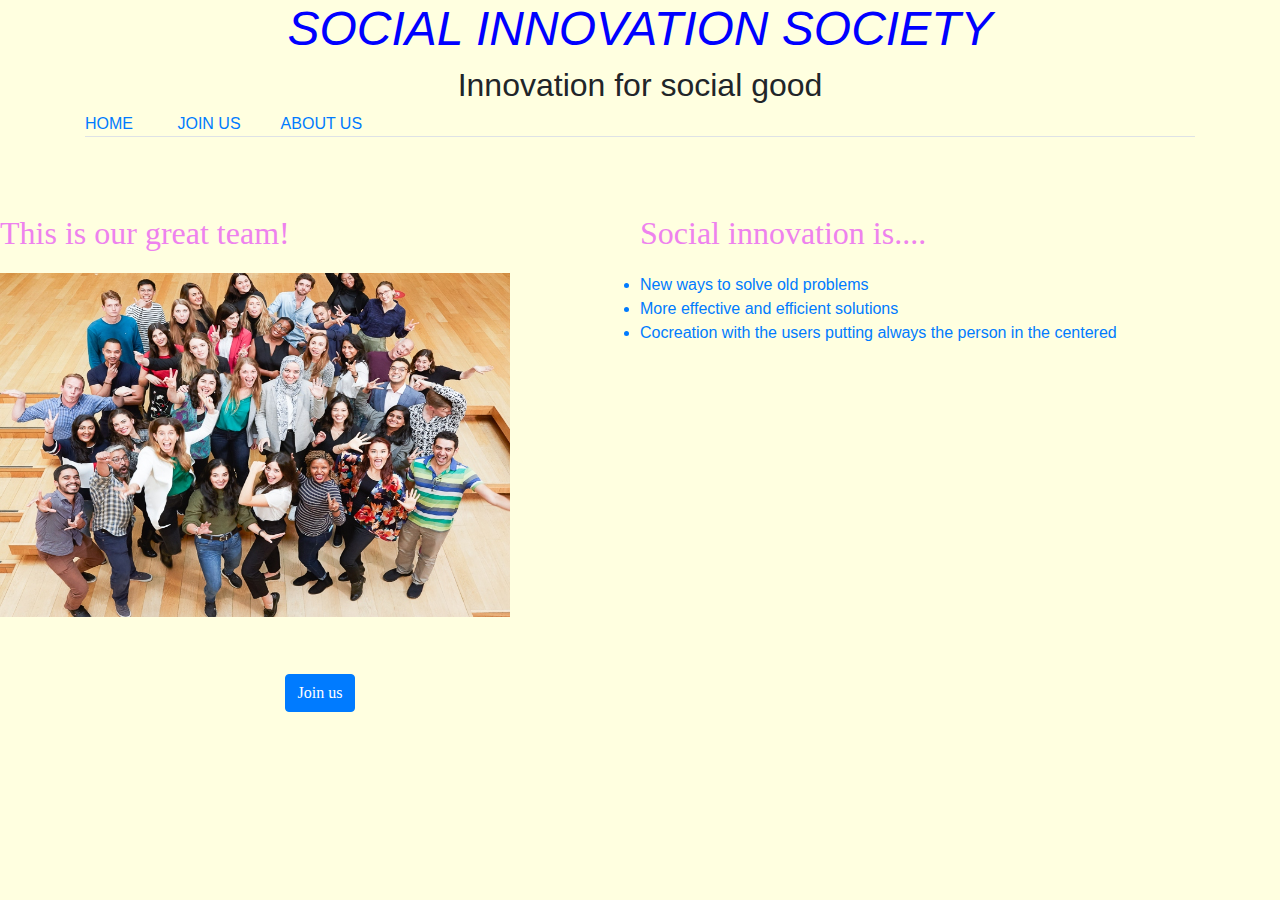
<file: index.html>
<!DOCTYPE html>
<html lang="en" dir="ltr">
  <head>
    <meta charset="utf-8">
    <meta name="viewport" content="width=device-width, initial-scale=1.0">
    <link rel="stylesheet" href="css/bootstrap.min.css">
    <link rel="stylesheet" href="style.css">
    <title></title>
  </head>
  <body>

<div class="title">
<h1> SOCIAL INNOVATION SOCIETY </h1>
<h2> Innovation for social good </h2>
</div>
<div class="container">

  <ul class="nav nav-tabs nav-justified">
    <li class="active"><a href="#">HOME</a></li>
    &nbsp; &nbsp;&nbsp;&nbsp;&nbsp;&nbsp;&nbsp;&nbsp;&nbsp;
    <li><a href="form.html">JOIN US</a></li>
    &nbsp;&nbsp;&nbsp;&nbsp;&nbsp;&nbsp;&nbsp;&nbsp;&nbsp;
    <li><a href="aboutus.html">ABOUT US</a></li>
    &nbsp; &nbsp;&nbsp;&nbsp;&nbsp;&nbsp;&nbsp;&nbsp;&nbsp;

  </ul>
  <br>
  <br>
  <br>
</div>

<div class="preguntas">
  <p> This is our great team! </p>
  <IMG src="SIE.jpeg" width="510" height="344"/>
<br>
<br>
<br>

<p align="center"> <a href="form.html"><button class="btn btn-primary">Join us</button>

  </div>



  <div class="inofrmation">
    <p> Social innovation is.... </p>
  <ul><li> New ways to solve old problems  </li>
  <li> More effective and efficient solutions </li>
  <li> Cocreation with the users putting always the person in the centered </li></ul>


    </div>



<srcipt src="js/jquery-3.4.1.min.js"</script>
<srcipt src="js/bootstrap.min.js"</script>


  </body>
</html>
</file>
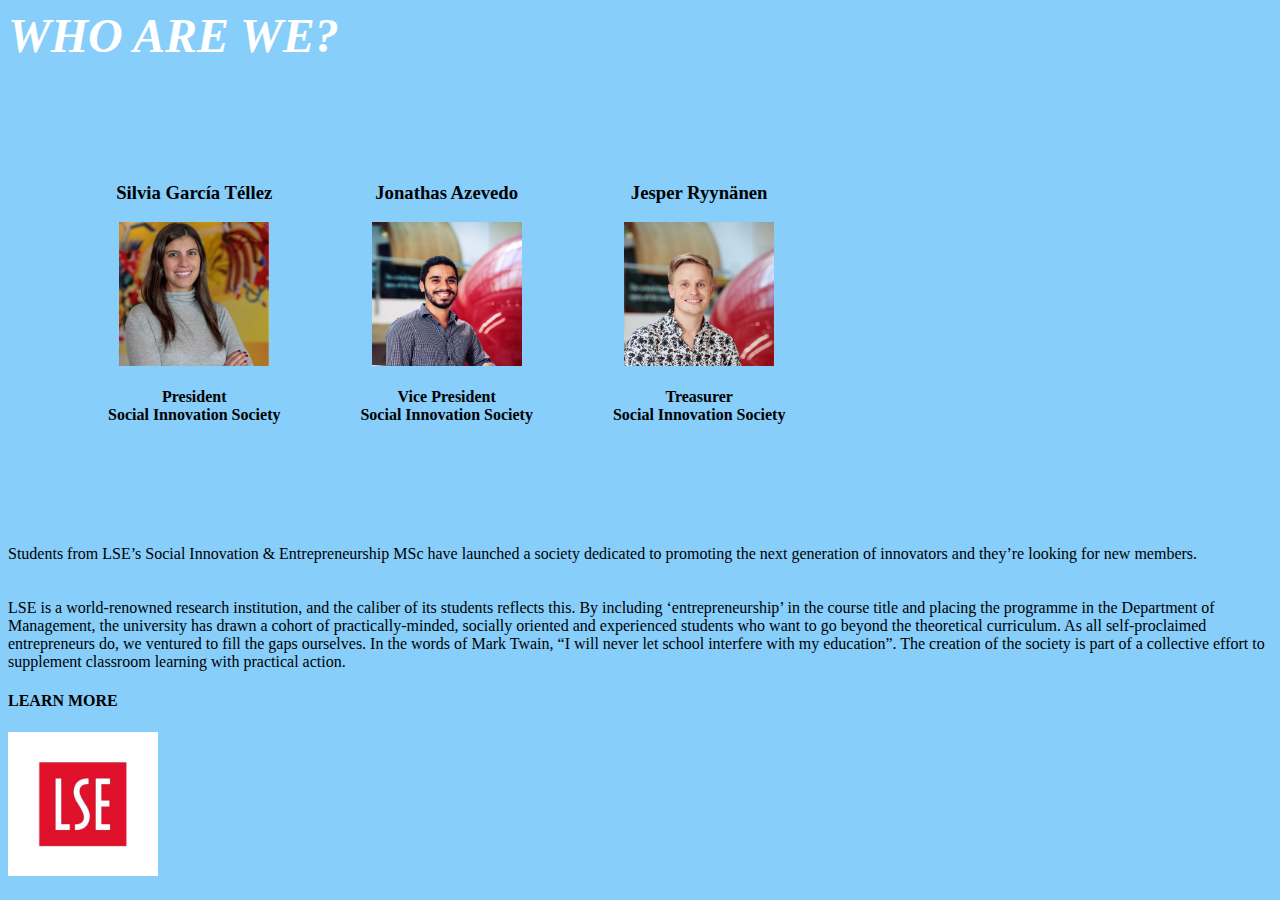
<file: aboutus.html>
<body>
<h1> WHO ARE WE? </h1>

<div class="xy">
  <div class="Presentation">
    <h3> Silvia García Téllez </h3>
      <a href="https://www.linkedin.com/in/silvia-garc%C3%ADa-t%C3%A9llez-36853a70//"><img src="Silvia.jpg"width="150" height="144"></a>
  <h4> President <br>
     Social Innovation Society </h4>
  </div>
    &nbsp; &nbsp;&nbsp;&nbsp;&nbsp;&nbsp;&nbsp;&nbsp;&nbsp;&nbsp; &nbsp;&nbsp;&nbsp;&nbsp;&nbsp;&nbsp;&nbsp;&nbsp;
  <div class="Presentation2">
    <h3> Jonathas Azevedo </h3>
      <a href="https://www.linkedin.com/in/jonathasma//"><img src="Jonas.jpg"width="150" height="144"></a>
      <h4> Vice President <br>
        Social Innovation Society </h4>
  </div>
      &nbsp; &nbsp;&nbsp;&nbsp;&nbsp;&nbsp;&nbsp;&nbsp;&nbsp;&nbsp; &nbsp;&nbsp;&nbsp;&nbsp;&nbsp;&nbsp;&nbsp;&nbsp;

  <div class="Presentation3">
    <h3> Jesper Ryynänen </h3>
      <a href="https://www.linkedin.com/in/jesperyy/"><img src="Jesper.jpg"width="150" height="144"></a>
      <h4> Treasurer <br>
        Social Innovation Society </h4>
  </div>
</div>


<div class="Students">
  <p> Students from LSE’s Social Innovation & Entrepreneurship MSc have launched a society dedicated to promoting the next generation of innovators and they’re looking for new members. </h5>
    <br>
    <br>
    <br>
    LSE is a world-renowned research institution, and the caliber of its students reflects this. By including ‘entrepreneurship’ in the course title and placing the programme in the Department of Management, the university has drawn a cohort of practically-minded, socially oriented and experienced students who want to go beyond the theoretical curriculum. As all self-proclaimed entrepreneurs do, we ventured to fill the gaps ourselves. In the words of Mark Twain, “I will never let school interfere with my education”. The creation of the society is part of a collective effort to supplement classroom learning with practical action.


 </p>
  </div>

<h4> LEARN MORE </h4>
  <a href="https://blogs.lse.ac.uk/management/2018/01/31/be-the-difference-join-the-new-social-innovation-society/"><img src="LSE.png"width="150" height="144"></a>





<link rel="stylesheet" href="styleform.css">

  </body>

  <link rel="stylesheet" href="aboutus.css">
</file>
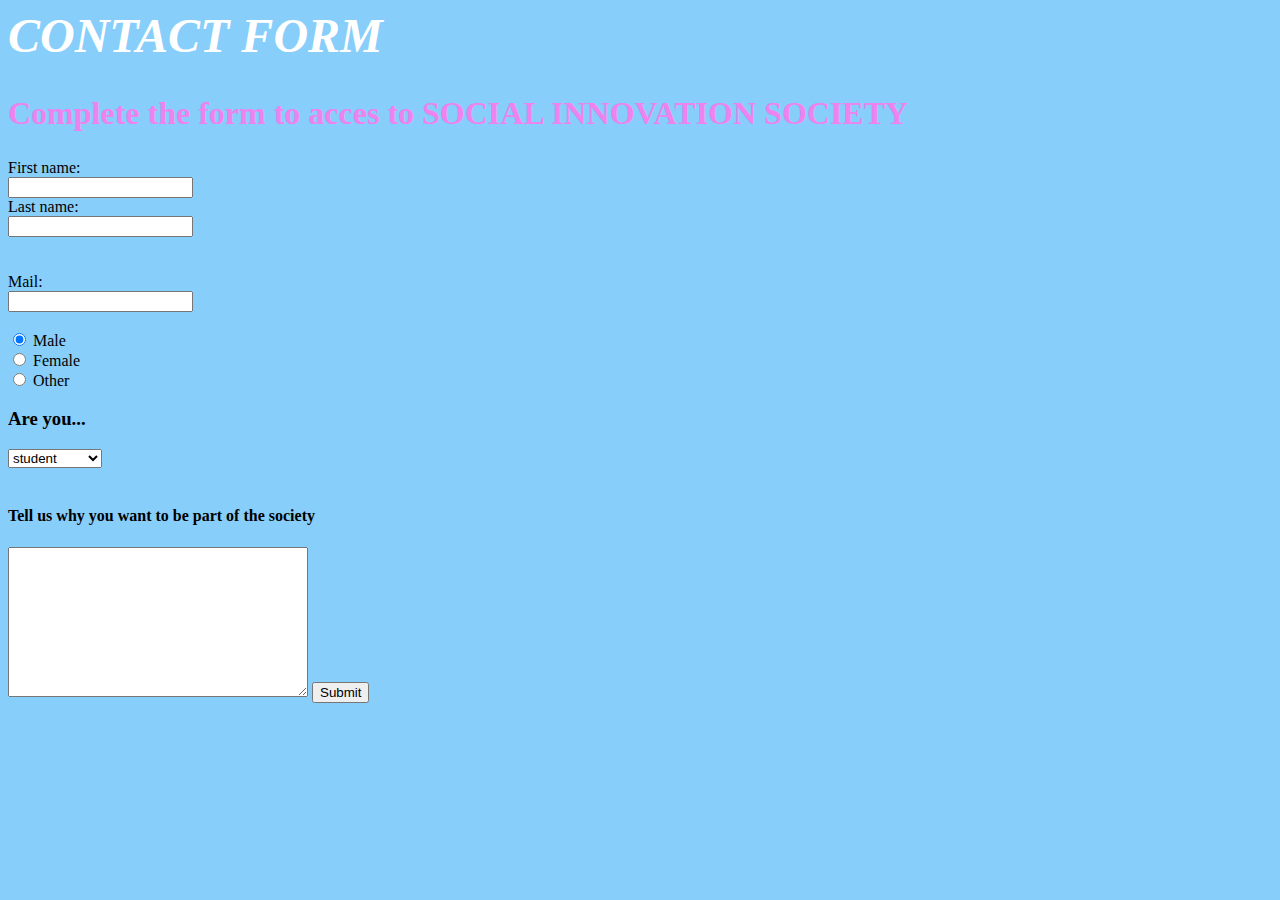
<file: form.html>
<body>
<h1> CONTACT FORM </h1>
<h2> Complete the form to acces to SOCIAL INNOVATION SOCIETY </h2>
<link rel="stylesheet" href="styleform.css">

  </body>

<form action="/action_page.php">
  First name:<br>
  <form action="/action_page.php" method="post">
  <input type="text" name=“firstname" required>

  <br>
  Last name:<br>
  <form action="/action_page.php" method="post">
  <input type="text" name=“lastname" required>
  <br><br>
  <br>
  Mail:<br>
  <form action="/action_page.php" method="post">
  <input type="text" name=“mail" required>
  <br><br>

    <input type="radio" name="gender" value="male" checked> Male<br>
    <input type="radio" name="gender" value="female"> Female<br>
    <input type="radio" name="gender" value="other"> Other


<h3>Are you...</h3>


<form action="/action_page.php">

  <select name="identity">

    <option value=“student”>student</option>

    <option value=“professional”>professional</option>

    <option value=“professor”>professor</option>

    <option value=“other”>other</option>

  </select>

  <br><br>

<h4>Tell us why you want to be part of the society </h4>
  <textarea name="message" rows=“50" cols=“30">
</textarea>


<input type="submit" value="Submit"/> <a href="formresponse.html">

</form>

</body>
</html>
</file>
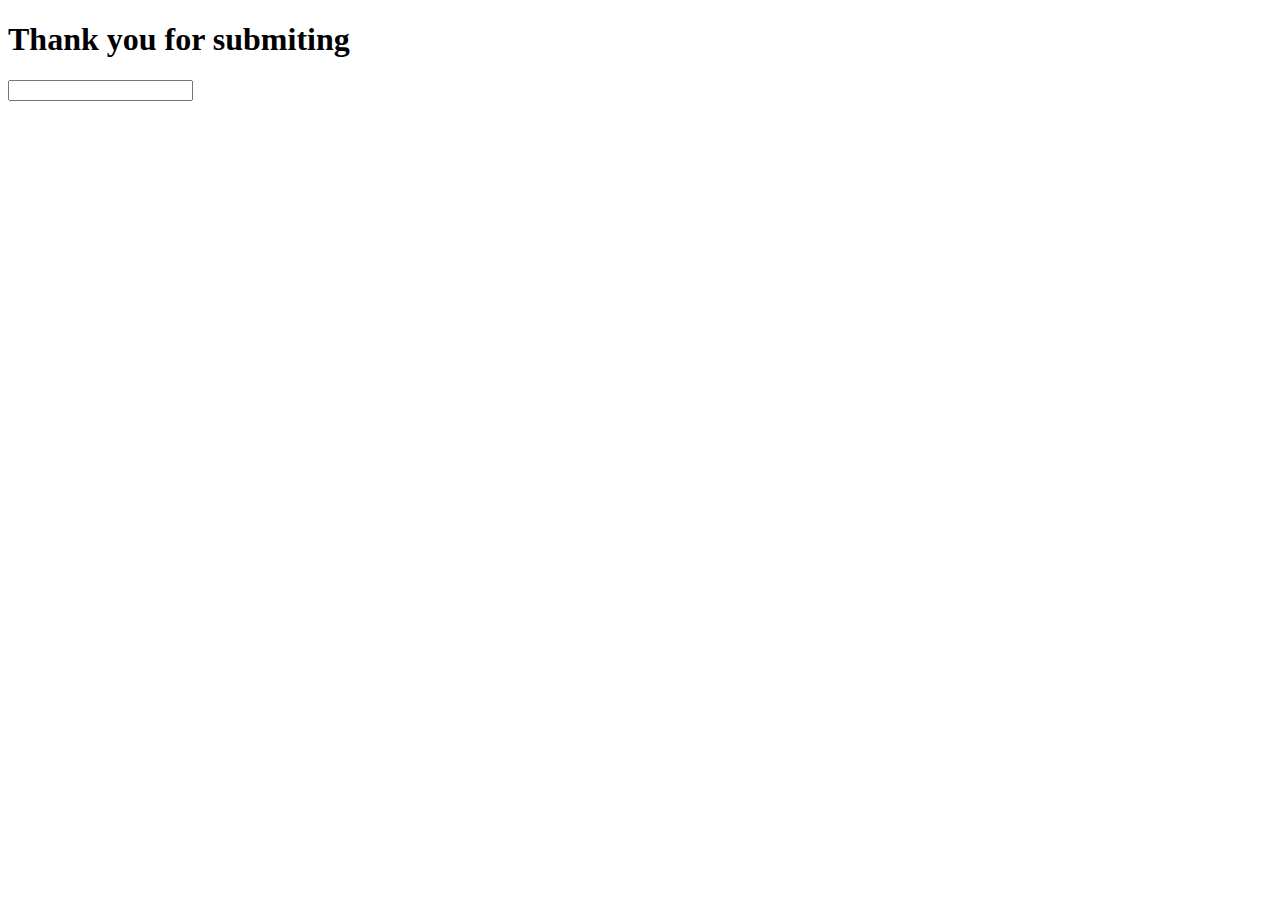
<file: formresponse.html>
<!DOCTYPE html>
<html lang="en" dir="ltr">
  <head>
    <meta charset="utf-8">
    <title></title>
  </head>
  <body>

    <h1>Thank you for submiting </h1>

    <form action="form.html" method="GET">
  <input type="text" name="firstname"/>
</form>


    </body>
    </html>



  </body>
</html>
</file>
<file: style.css>
.title {
  text-align: center;
  }


h1 {
  color: blue;
  font-style: italic;
  font-size: 3em

  }
p {
  color: violet;
  font-family:fantasy;
  font-size: 2em

}

p {
  color: violet;
  font-family:fantasy;
  font-size: 2em
  text-align:right;
}
body {
  background-color: lightyellow
  }
  li {
    transition: 0.6s ease;
    }
    li:hover { font-size: 2em;
}
div.preguntas {
  float: left;
  width: 50%;
  }
}
</file>
<file: styleform.css>
h1 {
  color: white;
  font-style: italic;
  font-size: 3em
  }
h2 {
  color: violet;
  font-family:fantasy;
  font-size: 2em
}
body {
  background-color: lightskyblue
  }
  li {
    transition: 0.6s ease;
    }
    li:hover { font-size: 2em;
}

textarea {
  width: 300px;
   height: 150px;

  }


}

li {
  color: violet;
  font-family:fantasy;
  font-size: 2em

  }
</file>
<file: aboutus.css>
body {
    background-color: lightviolet
    }
    li {
      transition: 0.6s ease;
      }
      li:hover { font-size: 2em;


      }
      div.xy {
        display: flex;
        text-align: center;
        margin: 100px
      }

      h4 {
        align-content: center;

        }
</file>
